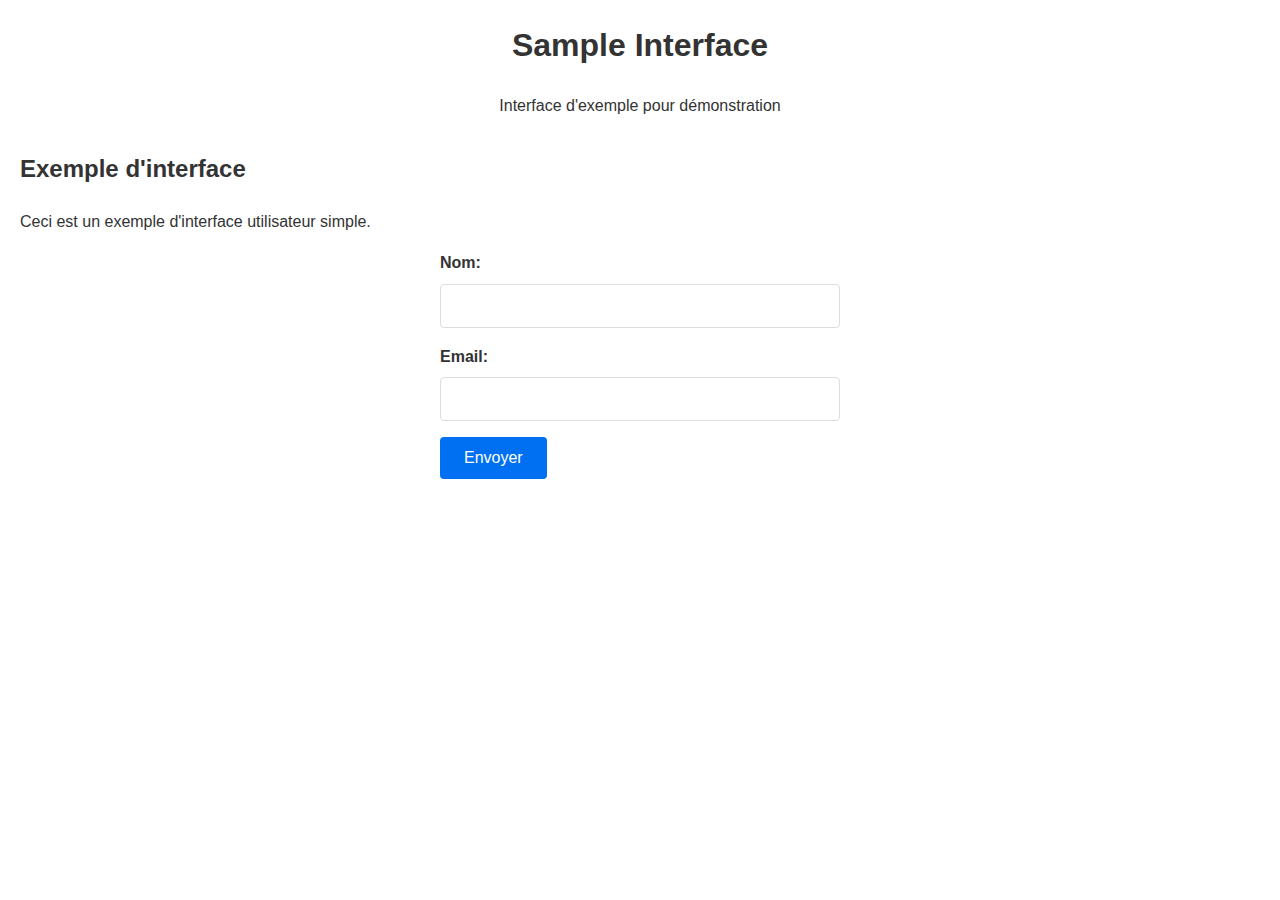
<file: app/private/interfaces/sample/sample.html>
<!DOCTYPE html>
<html lang="fr">
<head>
    <meta charset="UTF-8">
    <meta name="viewport" content="width=device-width, initial-scale=1.0">
    <title>Sample Interface</title>
    <link rel="stylesheet" href="mvp.css">
</head>
<body>
    <header>
        <h1>Sample Interface</h1>
        <p>Interface d'exemple pour démonstration</p>
    </header>
    
    <main>
        <section>
            <h2>Exemple d'interface</h2>
            <p>Ceci est un exemple d'interface utilisateur simple.</p>
            
            <form>
                <label for="name">Nom:</label>
                <input type="text" id="name" name="name">
                
                <label for="email">Email:</label>
                <input type="email" id="email" name="email">
                
                <button type="submit">Envoyer</button>
            </form>
        </section>
    </main>
</body>
</html>
</file>
<file: app/private/interfaces/sample/mvp.css>
/* MVP.css - Minimal Viable Product CSS */
:root {
    --color-primary: #0070f3;
    --color-primary-accent: #0366d6;
    --color-text: #333;
    --color-background: #fff;
    --border-radius: 4px;
}

* {
    box-sizing: border-box;
}

body {
    font-family: -apple-system, BlinkMacSystemFont, "Segoe UI", Roboto, sans-serif;
    line-height: 1.6;
    margin: 0;
    padding: 20px;
    background: var(--color-background);
    color: var(--color-text);
}

header {
    text-align: center;
    margin-bottom: 2rem;
}

h1, h2, h3 {
    margin-top: 0;
}

form {
    max-width: 400px;
    margin: 0 auto;
}

label {
    display: block;
    margin-bottom: 0.5rem;
    font-weight: 600;
}

input {
    width: 100%;
    padding: 0.75rem;
    margin-bottom: 1rem;
    border: 1px solid #ddd;
    border-radius: var(--border-radius);
    font-size: 1rem;
}

button {
    background: var(--color-primary);
    color: white;
    border: none;
    padding: 0.75rem 1.5rem;
    border-radius: var(--border-radius);
    cursor: pointer;
    font-size: 1rem;
    transition: background-color 0.2s;
}

button:hover {
    background: var(--color-primary-accent);
}
</file>
